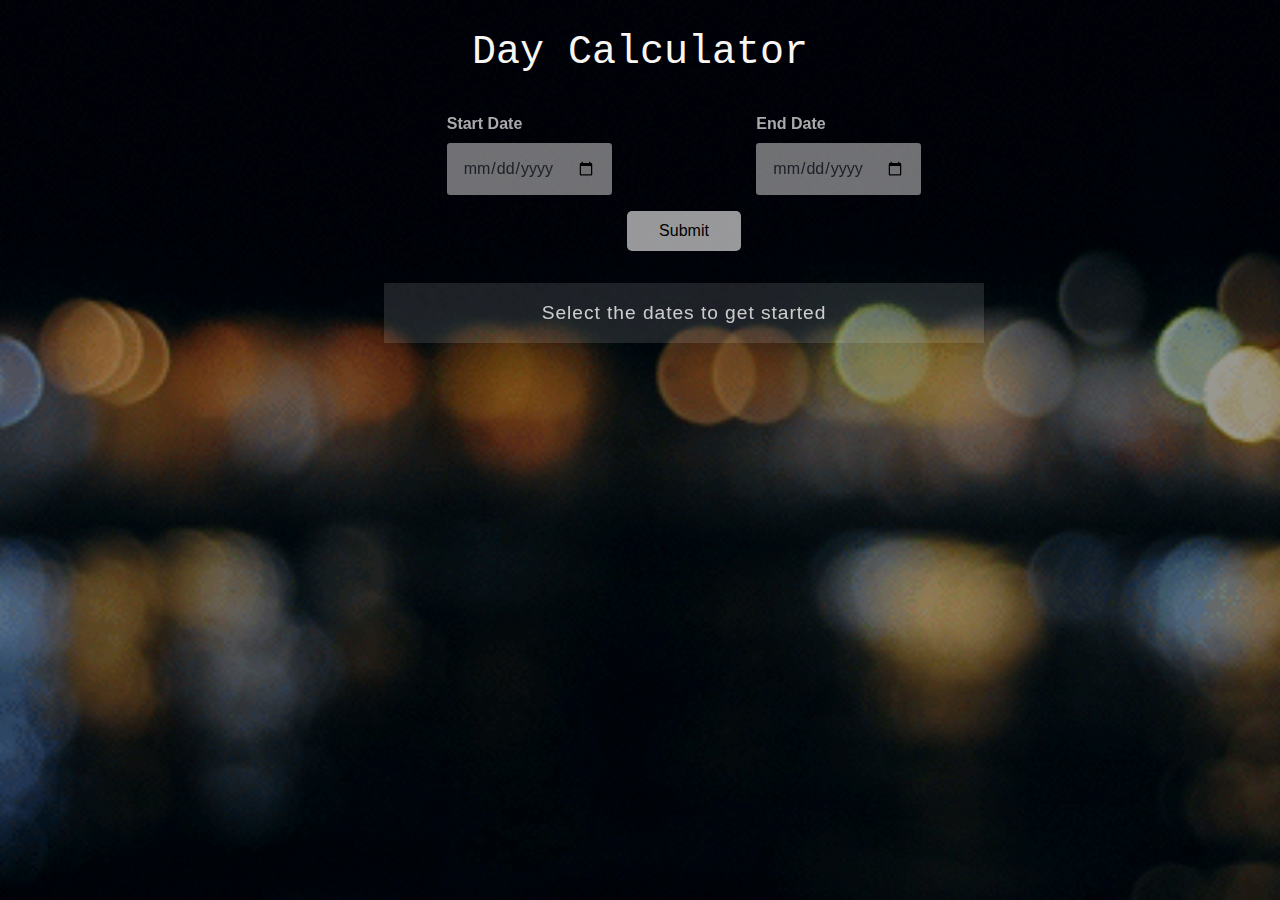
<file: index.html>
<!DOCTYPE html>
<html lang="en">
  <head>
    <meta name="viewport" content="width=device-width, initial-scale=1.0" />
    <title>Days Calculator</title>
  
    <link
      href="https://fonts.googleapis.com/css2?family=Rubik:wght@400;600&display=swap"
      rel="stylesheet"
    />
    
<link rel="stylesheet" href="./style.css" />
<link rel="icon" type="image/png" href="./png.png"/>
  </head>
  <body>
    <div class ="overlay">
        <h1>Day Calculator</h1>
    <div class="container">
      <div class="inp-wrapper">
        <div class="date-wrapper">
          <label for="date-1">Start Date</label>
          <input type="date" id="date-1" />
        </div>
        <div class="date-wrapper">
          <label for="date-2">End Date</label>
          <input type="date" id="date-2" />
        </div>
      </div>
      <button id="submit">Submit</button>
      <div id="output">Select the dates to get started</div>
    </div>
</div>
    <script src="./script.js"></script>
  </body>
</html>
</file>
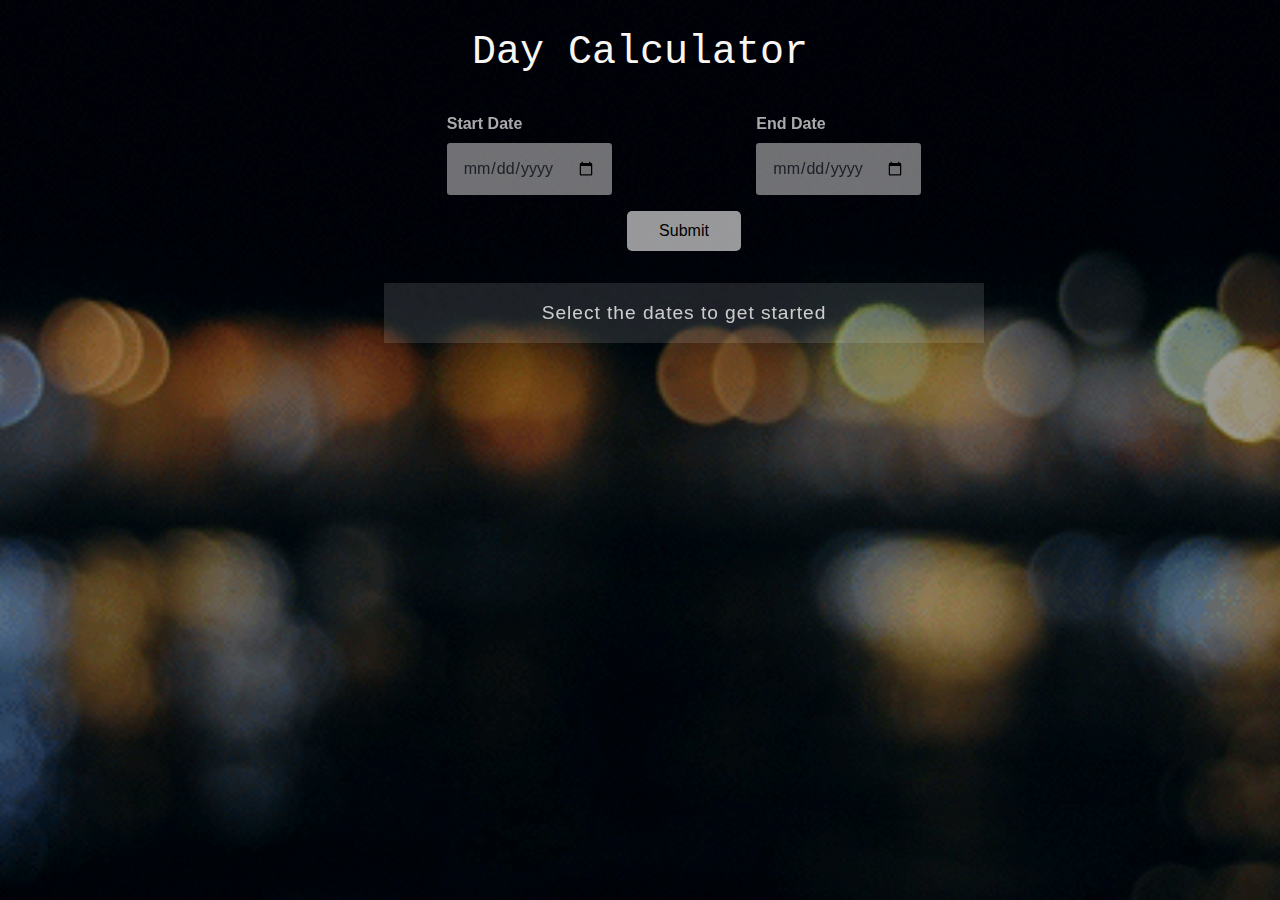
<file: main.html>
<!DOCTYPE html>
<html lang="en">
  <head>
    <meta name="viewport" content="width=device-width, initial-scale=1.0" />
    <title>Days Calculator</title>
  
    <link
      href="https://fonts.googleapis.com/css2?family=Rubik:wght@400;600&display=swap"
      rel="stylesheet"
    />
    
<link rel="stylesheet" href="./style.css" />
<link rel="icon" type="image/png" href="./png.png"/>
  </head>
  <body>
    <div class ="overlay">
        <h1>Day Calculator</h1>
    <div class="container">
      <div class="inp-wrapper">
        <div class="date-wrapper">
          <label for="date-1">Start Date</label>
          <input type="date" id="date-1" />
        </div>
        <div class="date-wrapper">
          <label for="date-2">End Date</label>
          <input type="date" id="date-2" />
        </div>
      </div>
      <button id="submit">Submit</button>
      <div id="output">Select the dates to get started</div>
    </div>
</div>
    <script src="./script.js"></script>
  </body>
</html>
</file>
<file: style.css>
* {
    padding: 0;
    margin: 0;
    font-family: 'Poppins', sans-serif;
  }
  body {
    width: 100%;
    height: 100vh;
    height: 100vh;
    background: url('./14251.gif') center center;
    background-size: cover;
    background-color: rgba(0, 0, 0, 0.4);
  }
  .overlay {
    width: 100%;
    height: 100%;
    display: flex;
    align-items: center;
    flex-direction: column;
    background-color: rgba(0, 0, 0, 0.4);
}
h1{
    margin-top: 30px;
    color: rgb(248, 246, 243);
    text-align: center;
    font-size: 2.5rem;
    margin-bottom: 30px;
    font-family: 'Courier New', Courier, monospace;
    animation: bounce 1s infinite;
    animation-duration: 15.5s;
    cursor: none;
    font-weight: lighter;
}
@keyframes bounce {
  0%, 20% {
      transform: translateY(0);
  }
  20% {
      transform: translateY(-15px); 
  }
  40% {
      transform: translateY(-15px); 
  }
}
.container {
    margin-top: 25px;
    width: 90vw;
    align-items: center;
    max-width: 37.5em;
    color: white;
    opacity: 0.8;
    /*padding: 6em 3em;*/
    position: absolute;
    top: 10%;
    left: 30%;
  }
.inp-wrapper {
    display: flex;
    justify-content: space-around;
    gap: 1.2em;
  }
  label {
    color: #d5d5d5;
    display: block;
    font-weight: 600;
  }
  input[type="date"] {
    font-size: 16px;
    padding: 1em;
    color: #242831;
    border: none;
    outline: none;
    border-radius: 0.2em;
    margin-top: 0.6em;
    transition:  0.2s ease, background-color 0.3s ease, opacity 0.3s ease;
    background-color: rgba(255, 255, 255, 0.55);
    border-color: transparent;
  }
  button {
    margin: 2rem ;
    padding: 1.25rem;
    background-color: white;
    opacity: 0.75;
    color: black;
    border: none;
    border-radius: 5px;
    cursor: pointer;
    font-size: 16px;
    align-items: center;
    display: block;
    margin: 1em auto 2em auto;
    padding: 0.7em 2em;
    font-weight: 400;
  }
  button:hover,input[type="date"]:hover {
    background-color: #545556f8;
    color: white;
    font-size: 18px;
    transition: background-color 0.3s ease, color 0.3s ease, font-size 0.3s ease;
}
input[type="date"]{
    transition: background-color 0.3s ease, color 0.3s ease, font-size 0.3s ease, border-color 0.3s ease;
}
  
  #output {
    background-color: rgba(255, 255, 255, 0.15);
    text-align: center;
    padding: 1em;
    color: #ffffff;
    font-size: 1.2em;
    letter-spacing: 0.05em;
  }
  #output span {
    color: black;
    font-size: 1.4em;
    font-weight: 600;
  }
  @media screen and (max-width: 550px) {
    .container {
      padding: 4em 2em;
    }
    .inp-wrapper {
      flex-direction: column;
    }
    .date-wrapper {
      display: flex;
      align-items: center;
      flex-direction: column;
    }
  }
</file>
